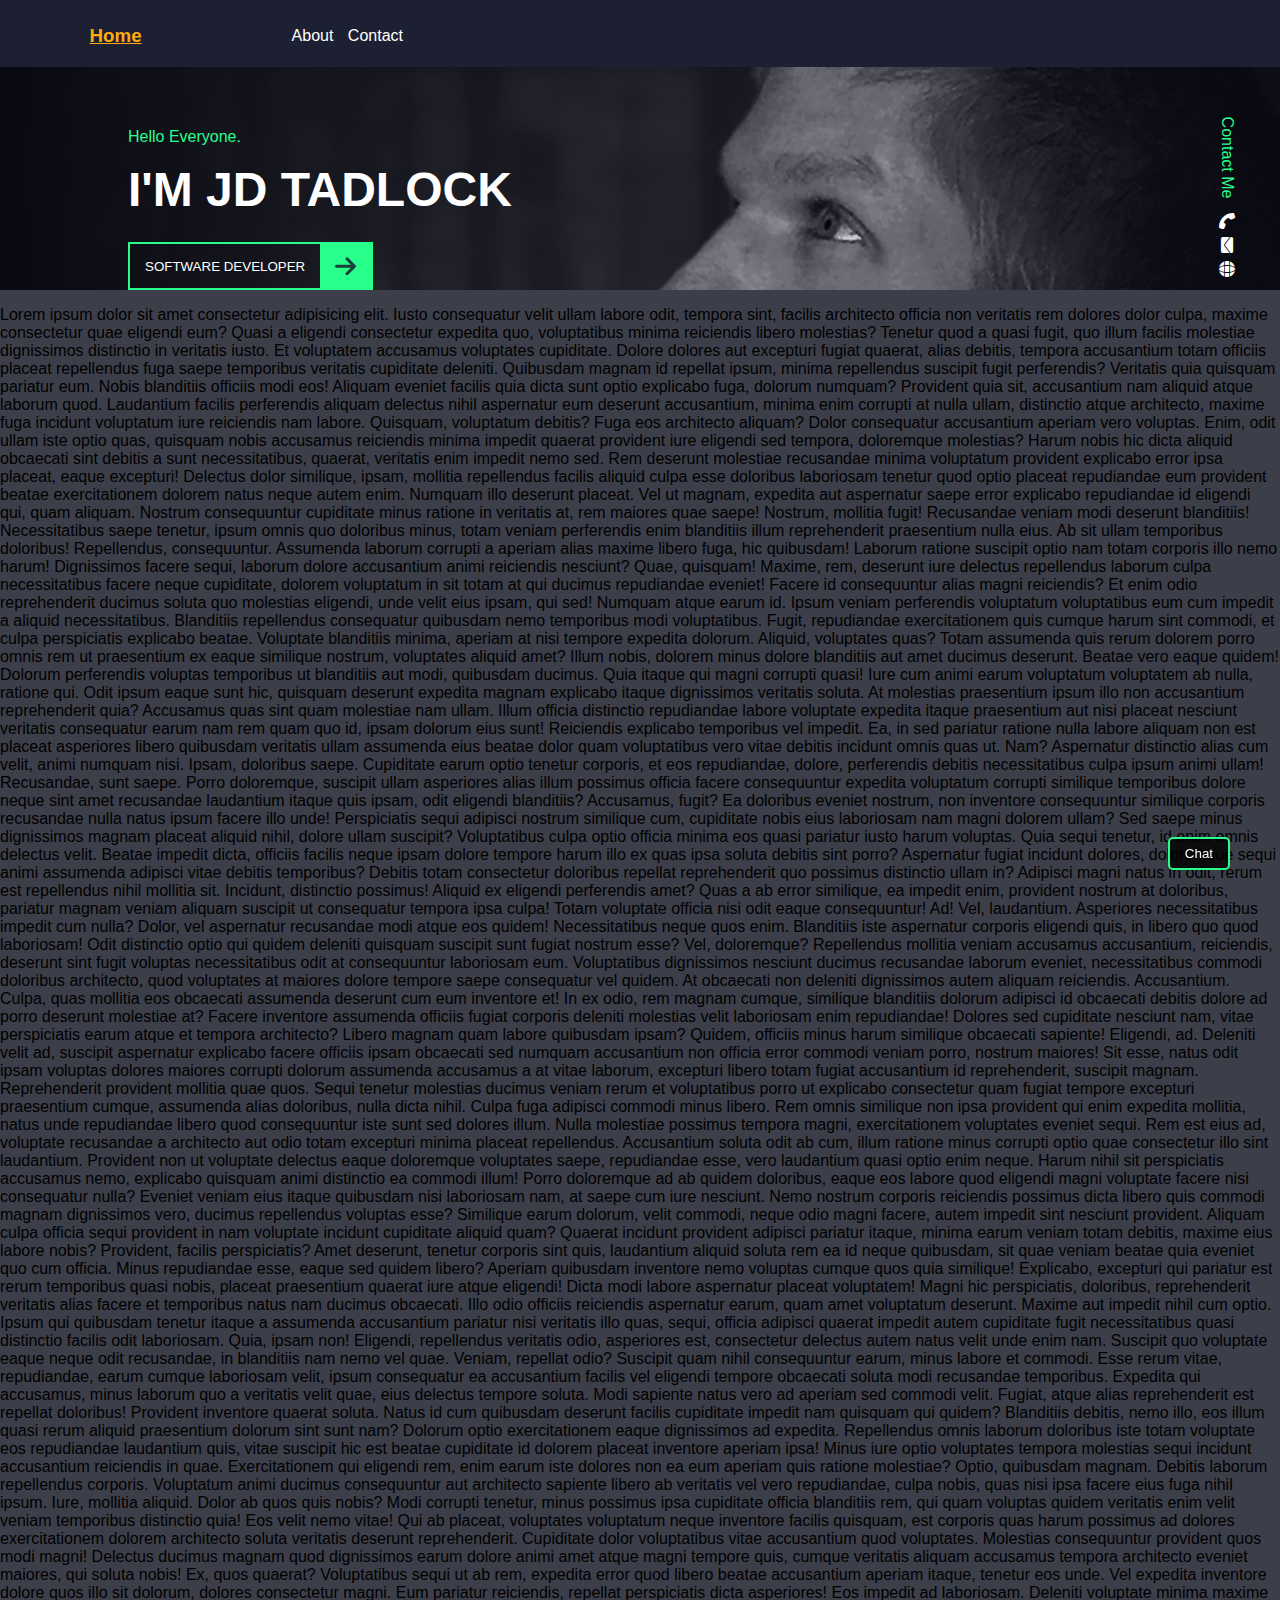
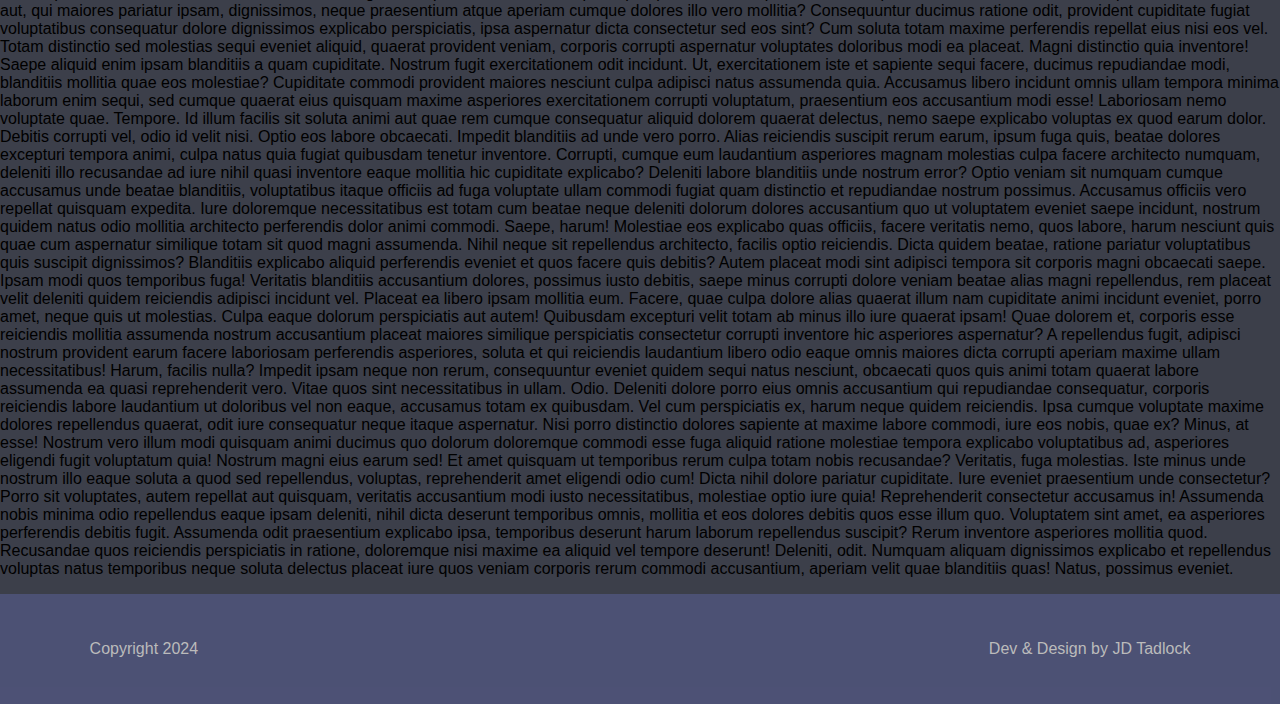
<file: index.html>
<!DOCTYPE html>

<html>

  <head>
    <title>Website Basics</title>

    <link rel="stylesheet" href="https://cdnjs.cloudflare.com/ajax/libs/font-awesome/6.6.0/css/all.min.css">
    <link rel="stylesheet" href="./css/style.css">
  </head>

  <body>
    <header>
      <a class="active" href="./index.html">
        <h3>Home</h3>
      </a>
      
      <nav>
        <a href="./about.html">About</a>
        <a href="./contact.html">Contact</a>
      </nav>
    </header>
    
    <main>
      <section>
        <!-- This is how you add inline styles -->
        <!-- <p style="color: orange; background-color: lightseagreen;">Hello Everyone.</p> -->
        <p>Hello Everyone.</p>
        <h1>I'm JD Tadlock</h1>
        <button>Software Developer <i class="fa-solid fa-arrow-right"></i></button>
      </section>
  
      <aside>
        <p>Contact Me</p>
        <i class="fa-solid fa-phone"></i>
        <i class="fa-solid fa-envelope"></i>
        <i class="fa-solid fa-globe"></i>
      </aside>
    </main>

    <div>
      <p>Lorem ipsum dolor sit amet consectetur adipisicing elit. Iusto consequatur velit ullam labore odit, tempora sint, facilis architecto officia non veritatis rem dolores dolor culpa, maxime consectetur quae eligendi eum?
      Quasi a eligendi consectetur expedita quo, voluptatibus minima reiciendis libero molestias? Tenetur quod a quasi fugit, quo illum facilis molestiae dignissimos distinctio in veritatis iusto. Et voluptatem accusamus voluptates cupiditate.
      Dolore dolores aut excepturi fugiat quaerat, alias debitis, tempora accusantium totam officiis placeat repellendus fuga saepe temporibus veritatis cupiditate deleniti. Quibusdam magnam id repellat ipsum, minima repellendus suscipit fugit perferendis?
      Veritatis quia quisquam pariatur eum. Nobis blanditiis officiis modi eos! Aliquam eveniet facilis quia dicta sunt optio explicabo fuga, dolorum numquam? Provident quia sit, accusantium nam aliquid atque laborum quod.
      Laudantium facilis perferendis aliquam delectus nihil aspernatur eum deserunt accusantium, minima enim corrupti at nulla ullam, distinctio atque architecto, maxime fuga incidunt voluptatum iure reiciendis nam labore. Quisquam, voluptatum debitis?
      Fuga eos architecto aliquam? Dolor consequatur accusantium aperiam vero voluptas. Enim, odit ullam iste optio quas, quisquam nobis accusamus reiciendis minima impedit quaerat provident iure eligendi sed tempora, doloremque molestias?
      Harum nobis hic dicta aliquid obcaecati sint debitis a sunt necessitatibus, quaerat, veritatis enim impedit nemo sed. Rem deserunt molestiae recusandae minima voluptatum provident explicabo error ipsa placeat, eaque excepturi!
      Delectus dolor similique, ipsam, mollitia repellendus facilis aliquid culpa esse doloribus laboriosam tenetur quod optio placeat repudiandae eum provident beatae exercitationem dolorem natus neque autem enim. Numquam illo deserunt placeat.
      Vel ut magnam, expedita aut aspernatur saepe error explicabo repudiandae id eligendi qui, quam aliquam. Nostrum consequuntur cupiditate minus ratione in veritatis at, rem maiores quae saepe! Nostrum, mollitia fugit!
      Recusandae veniam modi deserunt blanditiis! Necessitatibus saepe tenetur, ipsum omnis quo doloribus minus, totam veniam perferendis enim blanditiis illum reprehenderit praesentium nulla eius. Ab sit ullam temporibus doloribus! Repellendus, consequuntur.
      Assumenda laborum corrupti a aperiam alias maxime libero fuga, hic quibusdam! Laborum ratione suscipit optio nam totam corporis illo nemo harum! Dignissimos facere sequi, laborum dolore accusantium animi reiciendis nesciunt?
      Quae, quisquam! Maxime, rem, deserunt iure delectus repellendus laborum culpa necessitatibus facere neque cupiditate, dolorem voluptatum in sit totam at qui ducimus repudiandae eveniet! Facere id consequuntur alias magni reiciendis?
      Et enim odio reprehenderit ducimus soluta quo molestias eligendi, unde velit eius ipsam, qui sed! Numquam atque earum id. Ipsum veniam perferendis voluptatum voluptatibus eum cum impedit a aliquid necessitatibus.
      Blanditiis repellendus consequatur quibusdam nemo temporibus modi voluptatibus. Fugit, repudiandae exercitationem quis cumque harum sint commodi, et culpa perspiciatis explicabo beatae. Voluptate blanditiis minima, aperiam at nisi tempore expedita dolorum.
      Aliquid, voluptates quas? Totam assumenda quis rerum dolorem porro omnis rem ut praesentium ex eaque similique nostrum, voluptates aliquid amet? Illum nobis, dolorem minus dolore blanditiis aut amet ducimus deserunt.
      Beatae vero eaque quidem! Dolorum perferendis voluptas temporibus ut blanditiis aut modi, quibusdam ducimus. Quia itaque qui magni corrupti quasi! Iure cum animi earum voluptatum voluptatem ab nulla, ratione qui.
      Odit ipsum eaque sunt hic, quisquam deserunt expedita magnam explicabo itaque dignissimos veritatis soluta. At molestias praesentium ipsum illo non accusantium reprehenderit quia? Accusamus quas sint quam molestiae nam ullam.
      Illum officia distinctio repudiandae labore voluptate expedita itaque praesentium aut nisi placeat nesciunt veritatis consequatur earum nam rem quam quo id, ipsam dolorum eius sunt! Reiciendis explicabo temporibus vel impedit.
      Ea, in sed pariatur ratione nulla labore aliquam non est placeat asperiores libero quibusdam veritatis ullam assumenda eius beatae dolor quam voluptatibus vero vitae debitis incidunt omnis quas ut. Nam?
      Aspernatur distinctio alias cum velit, animi numquam nisi. Ipsam, doloribus saepe. Cupiditate earum optio tenetur corporis, et eos repudiandae, dolore, perferendis debitis necessitatibus culpa ipsum animi ullam! Recusandae, sunt saepe.
      Porro doloremque, suscipit ullam asperiores alias illum possimus officia facere consequuntur expedita voluptatum corrupti similique temporibus dolore neque sint amet recusandae laudantium itaque quis ipsam, odit eligendi blanditiis? Accusamus, fugit?
      Ea doloribus eveniet nostrum, non inventore consequuntur similique corporis recusandae nulla natus ipsum facere illo unde! Perspiciatis sequi adipisci nostrum similique cum, cupiditate nobis eius laboriosam nam magni dolorem ullam?
      Sed saepe minus dignissimos magnam placeat aliquid nihil, dolore ullam suscipit? Voluptatibus culpa optio officia minima eos quasi pariatur iusto harum voluptas. Quia sequi tenetur, id enim omnis delectus velit.
      Beatae impedit dicta, officiis facilis neque ipsam dolore tempore harum illo ex quas ipsa soluta debitis sint porro? Aspernatur fugiat incidunt dolores, doloremque sequi animi assumenda adipisci vitae debitis temporibus?
      Debitis totam consectetur doloribus repellat reprehenderit quo possimus distinctio ullam in? Adipisci magni natus in odit, rerum est repellendus nihil mollitia sit. Incidunt, distinctio possimus! Aliquid ex eligendi perferendis amet?
      Quas a ab error similique, ea impedit enim, provident nostrum at doloribus, pariatur magnam veniam aliquam suscipit ut consequatur tempora ipsa culpa! Totam voluptate officia nisi odit eaque consequuntur! Ad!
      Vel, laudantium. Asperiores necessitatibus impedit cum nulla? Dolor, vel aspernatur recusandae modi atque eos quidem! Necessitatibus neque quos enim. Blanditiis iste aspernatur corporis eligendi quis, in libero quo quod laboriosam!
      Odit distinctio optio qui quidem deleniti quisquam suscipit sunt fugiat nostrum esse? Vel, doloremque? Repellendus mollitia veniam accusamus accusantium, reiciendis, deserunt sint fugit voluptas necessitatibus odit at consequuntur laboriosam eum.
      Voluptatibus dignissimos nesciunt ducimus recusandae laborum eveniet, necessitatibus commodi doloribus architecto, quod voluptates at maiores dolore tempore saepe consequatur vel quidem. At obcaecati non deleniti dignissimos autem aliquam reiciendis. Accusantium.
      Culpa, quas mollitia eos obcaecati assumenda deserunt cum eum inventore et! In ex odio, rem magnam cumque, similique blanditiis dolorum adipisci id obcaecati debitis dolore ad porro deserunt molestiae at?
      Facere inventore assumenda officiis fugiat corporis deleniti molestias velit laboriosam enim repudiandae! Dolores sed cupiditate nesciunt nam, vitae perspiciatis earum atque et tempora architecto? Libero magnam quam labore quibusdam ipsam?
      Quidem, officiis minus harum similique obcaecati sapiente! Eligendi, ad. Deleniti velit ad, suscipit aspernatur explicabo facere officiis ipsam obcaecati sed numquam accusantium non officia error commodi veniam porro, nostrum maiores!
      Sit esse, natus odit ipsam voluptas dolores maiores corrupti dolorum assumenda accusamus a at vitae laborum, excepturi libero totam fugiat accusantium id reprehenderit, suscipit magnam. Reprehenderit provident mollitia quae quos.
      Sequi tenetur molestias ducimus veniam rerum et voluptatibus porro ut explicabo consectetur quam fugiat tempore excepturi praesentium cumque, assumenda alias doloribus, nulla dicta nihil. Culpa fuga adipisci commodi minus libero.
      Rem omnis similique non ipsa provident qui enim expedita mollitia, natus unde repudiandae libero quod consequuntur iste sunt sed dolores illum. Nulla molestiae possimus tempora magni, exercitationem voluptates eveniet sequi.
      Rem est eius ad, voluptate recusandae a architecto aut odio totam excepturi minima placeat repellendus. Accusantium soluta odit ab cum, illum ratione minus corrupti optio quae consectetur illo sint laudantium.
      Provident non ut voluptate delectus eaque doloremque voluptates saepe, repudiandae esse, vero laudantium quasi optio enim neque. Harum nihil sit perspiciatis accusamus nemo, explicabo quisquam animi distinctio ea commodi illum!
      Porro doloremque ad ab quidem doloribus, eaque eos labore quod eligendi magni voluptate facere nisi consequatur nulla? Eveniet veniam eius itaque quibusdam nisi laboriosam nam, at saepe cum iure nesciunt.
      Nemo nostrum corporis reiciendis possimus dicta libero quis commodi magnam dignissimos vero, ducimus repellendus voluptas esse? Similique earum dolorum, velit commodi, neque odio magni facere, autem impedit sint nesciunt provident.
      Aliquam culpa officia sequi provident in nam voluptate incidunt cupiditate aliquid quam? Quaerat incidunt provident adipisci pariatur itaque, minima earum veniam totam debitis, maxime eius labore nobis? Provident, facilis perspiciatis?
      Amet deserunt, tenetur corporis sint quis, laudantium aliquid soluta rem ea id neque quibusdam, sit quae veniam beatae quia eveniet quo cum officia. Minus repudiandae esse, eaque sed quidem libero?
      Aperiam quibusdam inventore nemo voluptas cumque quos quia similique! Explicabo, excepturi qui pariatur est rerum temporibus quasi nobis, placeat praesentium quaerat iure atque eligendi! Dicta modi labore aspernatur placeat voluptatem!
      Magni hic perspiciatis, doloribus, reprehenderit veritatis alias facere et temporibus natus nam ducimus obcaecati. Illo odio officiis reiciendis aspernatur earum, quam amet voluptatum deserunt. Maxime aut impedit nihil cum optio.
      Ipsum qui quibusdam tenetur itaque a assumenda accusantium pariatur nisi veritatis illo quas, sequi, officia adipisci quaerat impedit autem cupiditate fugit necessitatibus quasi distinctio facilis odit laboriosam. Quia, ipsam non!
      Eligendi, repellendus veritatis odio, asperiores est, consectetur delectus autem natus velit unde enim nam. Suscipit quo voluptate eaque neque odit recusandae, in blanditiis nam nemo vel quae. Veniam, repellat odio?
      Suscipit quam nihil consequuntur earum, minus labore et commodi. Esse rerum vitae, repudiandae, earum cumque laboriosam velit, ipsum consequatur ea accusantium facilis vel eligendi tempore obcaecati soluta modi recusandae temporibus.
      Expedita qui accusamus, minus laborum quo a veritatis velit quae, eius delectus tempore soluta. Modi sapiente natus vero ad aperiam sed commodi velit. Fugiat, atque alias reprehenderit est repellat doloribus!
      Provident inventore quaerat soluta. Natus id cum quibusdam deserunt facilis cupiditate impedit nam quisquam qui quidem? Blanditiis debitis, nemo illo, eos illum quasi rerum aliquid praesentium dolorum sint sunt nam?
      Dolorum optio exercitationem eaque dignissimos ad expedita. Repellendus omnis laborum doloribus iste totam voluptate eos repudiandae laudantium quis, vitae suscipit hic est beatae cupiditate id dolorem placeat inventore aperiam ipsa!
      Minus iure optio voluptates tempora molestias sequi incidunt accusantium reiciendis in quae. Exercitationem qui eligendi rem, enim earum iste dolores non ea eum aperiam quis ratione molestiae? Optio, quibusdam magnam.
      Debitis laborum repellendus corporis. Voluptatum animi ducimus consequuntur aut architecto sapiente libero ab veritatis vel vero repudiandae, culpa nobis, quas nisi ipsa facere eius fuga nihil ipsum. Iure, mollitia aliquid.
      Dolor ab quos quis nobis? Modi corrupti tenetur, minus possimus ipsa cupiditate officia blanditiis rem, qui quam voluptas quidem veritatis enim velit veniam temporibus distinctio quia! Eos velit nemo vitae!
      Qui ab placeat, voluptates voluptatum neque inventore facilis quisquam, est corporis quas harum possimus ad dolores exercitationem dolorem architecto soluta veritatis deserunt reprehenderit. Cupiditate dolor voluptatibus vitae accusantium quod voluptates.
      Molestias consequuntur provident quos modi magni! Delectus ducimus magnam quod dignissimos earum dolore animi amet atque magni tempore quis, cumque veritatis aliquam accusamus tempora architecto eveniet maiores, qui soluta nobis!
      Ex, quos quaerat? Voluptatibus sequi ut ab rem, expedita error quod libero beatae accusantium aperiam itaque, tenetur eos unde. Vel expedita inventore dolore quos illo sit dolorum, dolores consectetur magni.
      Eum pariatur reiciendis, repellat perspiciatis dicta asperiores! Eos impedit ad laboriosam. Deleniti voluptate minima maxime aut, qui maiores pariatur ipsam, dignissimos, neque praesentium atque aperiam cumque dolores illo vero mollitia?
      Consequuntur ducimus ratione odit, provident cupiditate fugiat voluptatibus consequatur dolore dignissimos explicabo perspiciatis, ipsa aspernatur dicta consectetur sed eos sint? Cum soluta totam maxime perferendis repellat eius nisi eos vel.
      Totam distinctio sed molestias sequi eveniet aliquid, quaerat provident veniam, corporis corrupti aspernatur voluptates doloribus modi ea placeat. Magni distinctio quia inventore! Saepe aliquid enim ipsam blanditiis a quam cupiditate.
      Nostrum fugit exercitationem odit incidunt. Ut, exercitationem iste et sapiente sequi facere, ducimus repudiandae modi, blanditiis mollitia quae eos molestiae? Cupiditate commodi provident maiores nesciunt culpa adipisci natus assumenda quia.
      Accusamus libero incidunt omnis ullam tempora minima laborum enim sequi, sed cumque quaerat eius quisquam maxime asperiores exercitationem corrupti voluptatum, praesentium eos accusantium modi esse! Laboriosam nemo voluptate quae. Tempore.
      Id illum facilis sit soluta animi aut quae rem cumque consequatur aliquid dolorem quaerat delectus, nemo saepe explicabo voluptas ex quod earum dolor. Debitis corrupti vel, odio id velit nisi.
      Optio eos labore obcaecati. Impedit blanditiis ad unde vero porro. Alias reiciendis suscipit rerum earum, ipsum fuga quis, beatae dolores excepturi tempora animi, culpa natus quia fugiat quibusdam tenetur inventore.
      Corrupti, cumque eum laudantium asperiores magnam molestias culpa facere architecto numquam, deleniti illo recusandae ad iure nihil quasi inventore eaque mollitia hic cupiditate explicabo? Deleniti labore blanditiis unde nostrum error?
      Optio veniam sit numquam cumque accusamus unde beatae blanditiis, voluptatibus itaque officiis ad fuga voluptate ullam commodi fugiat quam distinctio et repudiandae nostrum possimus. Accusamus officiis vero repellat quisquam expedita.
      Iure doloremque necessitatibus est totam cum beatae neque deleniti dolorum dolores accusantium quo ut voluptatem eveniet saepe incidunt, nostrum quidem natus odio mollitia architecto perferendis dolor animi commodi. Saepe, harum!
      Molestiae eos explicabo quas officiis, facere veritatis nemo, quos labore, harum nesciunt quis quae cum aspernatur similique totam sit quod magni assumenda. Nihil neque sit repellendus architecto, facilis optio reiciendis.
      Dicta quidem beatae, ratione pariatur voluptatibus quis suscipit dignissimos? Blanditiis explicabo aliquid perferendis eveniet et quos facere quis debitis? Autem placeat modi sint adipisci tempora sit corporis magni obcaecati saepe.
      Ipsam modi quos temporibus fuga! Veritatis blanditiis accusantium dolores, possimus iusto debitis, saepe minus corrupti dolore veniam beatae alias magni repellendus, rem placeat velit deleniti quidem reiciendis adipisci incidunt vel.
      Placeat ea libero ipsam mollitia eum. Facere, quae culpa dolore alias quaerat illum nam cupiditate animi incidunt eveniet, porro amet, neque quis ut molestias. Culpa eaque dolorum perspiciatis aut autem!
      Quibusdam excepturi velit totam ab minus illo iure quaerat ipsam! Quae dolorem et, corporis esse reiciendis mollitia assumenda nostrum accusantium placeat maiores similique perspiciatis consectetur corrupti inventore hic asperiores aspernatur?
      A repellendus fugit, adipisci nostrum provident earum facere laboriosam perferendis asperiores, soluta et qui reiciendis laudantium libero odio eaque omnis maiores dicta corrupti aperiam maxime ullam necessitatibus! Harum, facilis nulla?
      Impedit ipsam neque non rerum, consequuntur eveniet quidem sequi natus nesciunt, obcaecati quos quis animi totam quaerat labore assumenda ea quasi reprehenderit vero. Vitae quos sint necessitatibus in ullam. Odio.
      Deleniti dolore porro eius omnis accusantium qui repudiandae consequatur, corporis reiciendis labore laudantium ut doloribus vel non eaque, accusamus totam ex quibusdam. Vel cum perspiciatis ex, harum neque quidem reiciendis.
      Ipsa cumque voluptate maxime dolores repellendus quaerat, odit iure consequatur neque itaque aspernatur. Nisi porro distinctio dolores sapiente at maxime labore commodi, iure eos nobis, quae ex? Minus, at esse!
      Nostrum vero illum modi quisquam animi ducimus quo dolorum doloremque commodi esse fuga aliquid ratione molestiae tempora explicabo voluptatibus ad, asperiores eligendi fugit voluptatum quia! Nostrum magni eius earum sed!
      Et amet quisquam ut temporibus rerum culpa totam nobis recusandae? Veritatis, fuga molestias. Iste minus unde nostrum illo eaque soluta a quod sed repellendus, voluptas, reprehenderit amet eligendi odio cum!
      Dicta nihil dolore pariatur cupiditate. Iure eveniet praesentium unde consectetur? Porro sit voluptates, autem repellat aut quisquam, veritatis accusantium modi iusto necessitatibus, molestiae optio iure quia! Reprehenderit consectetur accusamus in!
      Assumenda nobis minima odio repellendus eaque ipsam deleniti, nihil dicta deserunt temporibus omnis, mollitia et eos dolores debitis quos esse illum quo. Voluptatem sint amet, ea asperiores perferendis debitis fugit.
      Assumenda odit praesentium explicabo ipsa, temporibus deserunt harum laborum repellendus suscipit? Rerum inventore asperiores mollitia quod. Recusandae quos reiciendis perspiciatis in ratione, doloremque nisi maxime ea aliquid vel tempore deserunt!
      Deleniti, odit. Numquam aliquam dignissimos explicabo et repellendus voluptas natus temporibus neque soluta delectus placeat iure quos veniam corporis rerum commodi accusantium, aperiam velit quae blanditiis quas! Natus, possimus eveniet.</p>
    </div>

    <footer>
      <p>Copyright 2024</p>
      <p>Dev & Design by JD Tadlock</p>
    </footer>

    <div class="chat">
      <button>Chat</button>
    </div>
  </body>

</html>
</file>
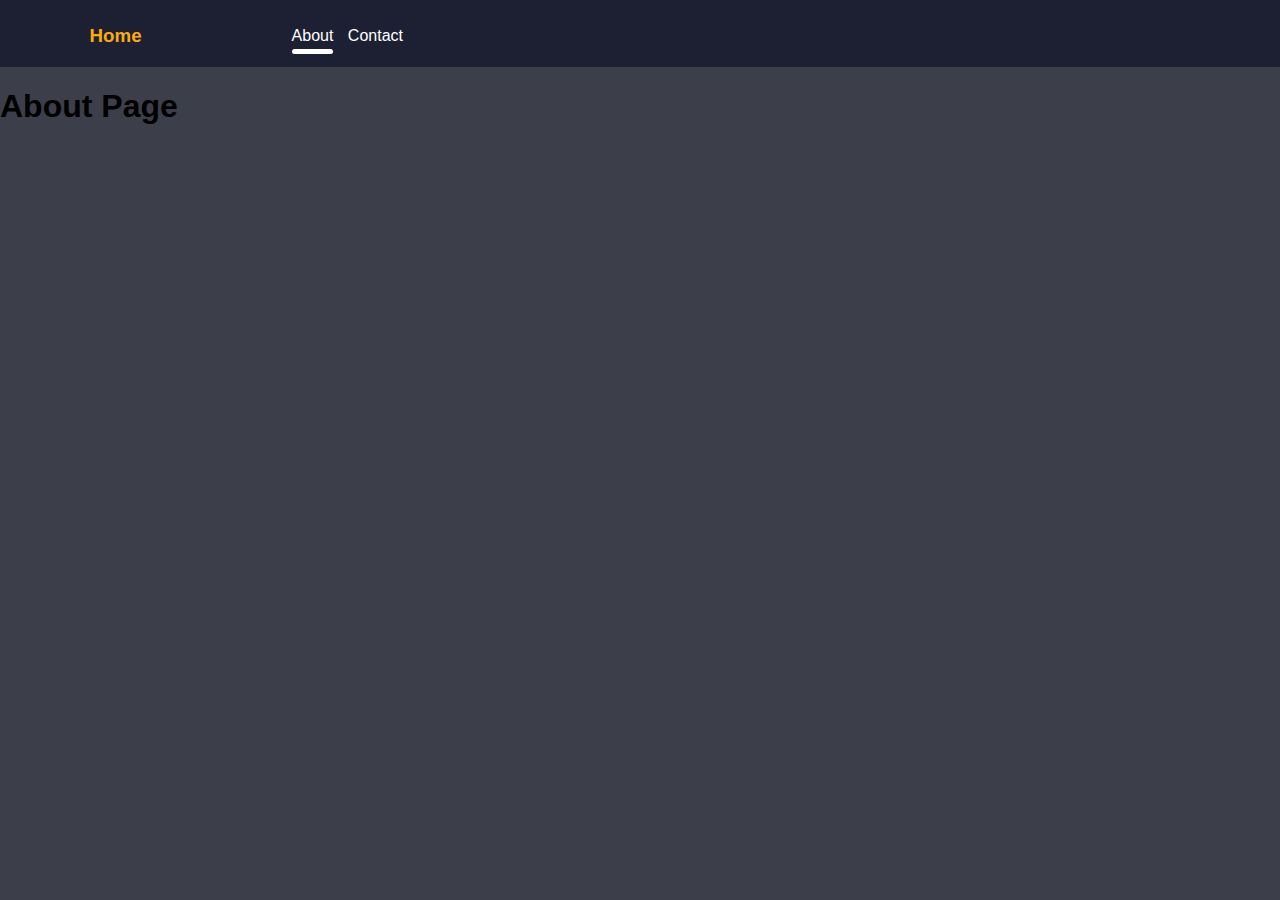
<file: about.html>
<!DOCTYPE html>
<html lang="en">
<head>
  <meta charset="UTF-8">
  <meta name="viewport" content="width=device-width, initial-scale=1.0">
  <title>About</title>

  <link rel="stylesheet" href="./css/style.css">
</head>
<body>
  <header>
    <a href="./index.html">
      <h3>Home</h3>
    </a>
  
    <nav>
      <a class="active" href="./about.html">About</a>
      <a href="./contact.html">Contact</a>
    </nav>
  </header>

  <h1>About Page</h1>
</body>
</html>
</file>
<file: css/style.css>
/* VARIABLES */
:root {
  --green: #28ff8a;
}

html, body {
  height: 100%;
}

/* RESETS */
body {
  background: #1f222fde;
  margin: 0;
  font-family: sans-serif;
  overflow-x: hidden;
  display: flex;
  flex-direction: column;
}

h3 {
  margin: 0;
}

a {
  text-decoration: none;
}

/* ANIMATIONS */
@keyframes slide-in {
  from {
    transform: translateX(-300%);
  }

  to {
    transform: translateX(0);
  }
}

/* CUSTOM STYLES */

header {
  /* Aligns the direct children on a row left to right */
  display: flex;
  /* Once you set display: flex, you can align items vertically and horizontally with flexbox properties */
  /* Align items will align the direct children on the y-axis (top to bottom) */
  align-items: center;
  /* Push the direct children as far apart as possible, using the space between them (x-axis) */
  /* justify-content: space-between; */
  background: #191c2fde;
  padding: 25px 7% 20px;
}

header a {
  color: #fdab0c;
}

header a:hover,
header a.active {
  text-decoration: underline;
}

header nav {
  /* Percentage values are always a percentage of the parent's value(width/height) */
  margin-left: 150px;
}

header nav a {
  color: #fff;
  position: relative;
  text-decoration: none !important;
}

header nav a:hover:after, header nav a.active:after {
  /* Pseudo elements REQUIRE that you set the content property */
  content: '';
  background: #fff;
  border-radius: 10px;
  width: 100%;
  height: 5px;
  position: absolute;
  left: 0;
  bottom: -10px;
}

/* Select all links with the nav except the last one */
header nav a:not(:last-child) {
  margin-right: 10px;
}

/* Position relative allows you to move an element from it's original/current position and not affect the elements around it */
/* header nav a:first-child {
  position: relative;
  top: 50px;
} */

main {
  display: flex;
  justify-content: space-between;
  padding: 45px 3% 0 10%;
  background-image: linear-gradient(rgba(20, 20, 62, 0.2), rgba(20, 20, 62, 0.2)), url(../images/me_flipped.jpg);
  background-size: cover;
  background-repeat: no-repeat;
  flex: 1;
}

section p {
  color: var(--green);
}

section h1 {
  color: #fff;
  font-size: 3rem;
  text-transform: uppercase;
  margin: 0 0 25px;
  animation: slide-in 1s;
}

section button {
  background: none;
  border: 2px solid var(--green);
  padding: 0 0 0 15px;
  color: #fff;
  text-transform: uppercase;
  cursor: pointer;
  display: flex;
  align-items: center;
  transition: all .4s;
}

section button i {
  color: #191c2fde;
  font-size: 1.5rem;
  background: var(--green);
  padding: 10px 15px;
  margin-left: 15px;
}

section button:hover {
  background: #1ed16f;
  color: #191c2fde;
  transform: translateX(10px);
}

aside {
  display: flex;
  align-items: center;
  transform: rotate(90deg);
  position: relative;
  left: 70px;
}

aside p {
  color: var(--green);
  margin-right: 15px;
}

aside i {
  color: #fff;
  margin-right: 8px;
}

footer {
  display: flex;
  justify-content: space-between;
  background: #4f547bde;
  padding: 30px 7%;
  color: #bbb;
}

.chat {
  position: fixed;
  bottom: 30px;
  right: 50px;
  z-index: 500;
}

.chat button {
  background: rgba(0, 0, 0, .8);
  border: 2px solid var(--green);
  padding: 7px 15px;
  color: #fff;
  border-radius: 5px;
  cursor: pointer;
}

/* MEDIA QUERIES */
/* max-width works for screens at the size and below */
 /* min-width works for screens at the size and above */
@media (max-width: 700px) {
  main {
    background-position: right;
    background-image: linear-gradient(rgba(23, 23, 62, 0.5), rgba(23, 23, 62, 0.5)), url(../images/me_flipped.jpg);
  }
}

@media (max-width: 400px) {
  main {
    background-position: 80% 100%;
  }
}
</file>
